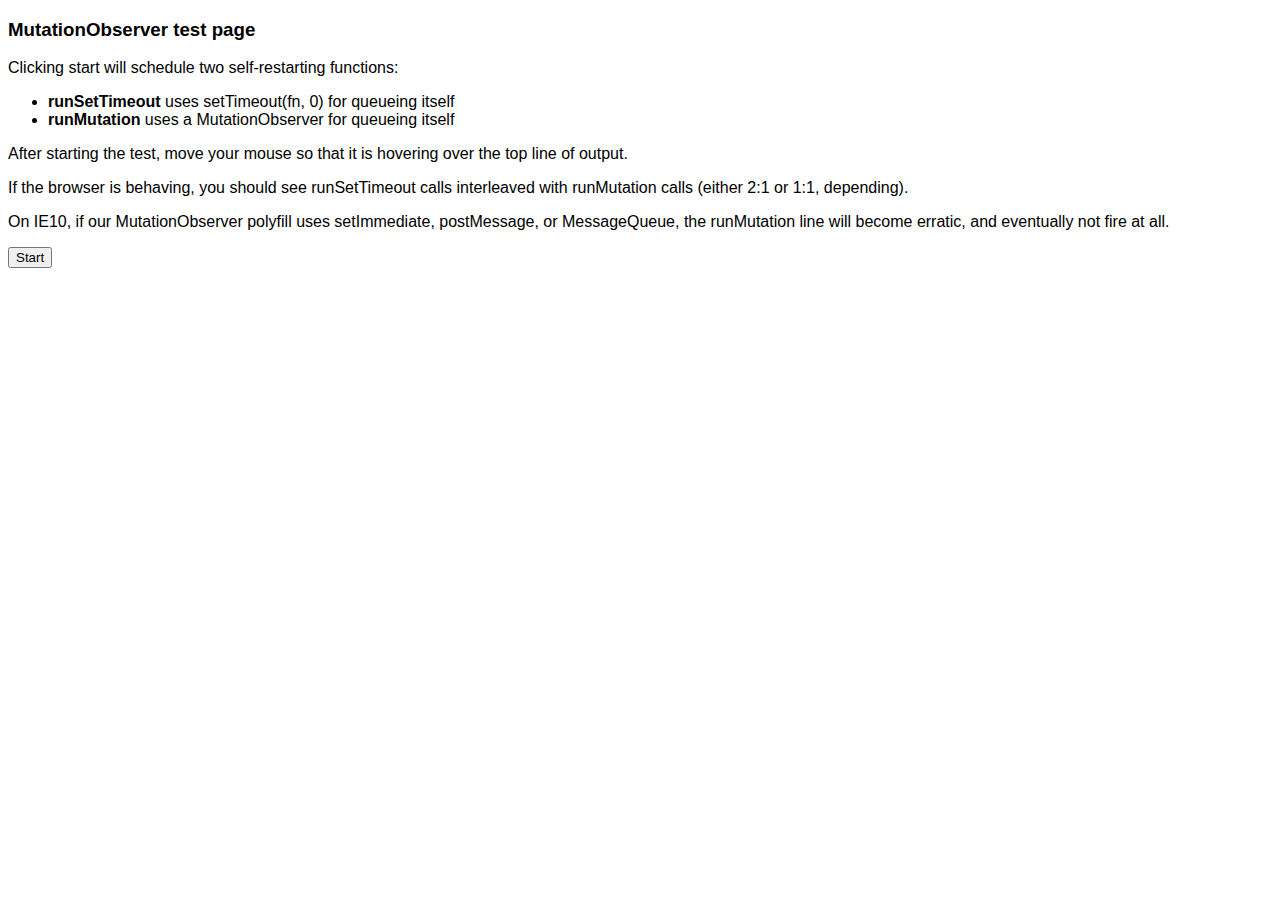
<file: webcomponentsjs/workbench/ie10-task-flaking.html>
<!doctype html>
<!--
    @license
    Copyright (c) 2014 The Polymer Project Authors. All rights reserved.
    This code may only be used under the BSD style license found at http://polymer.github.io/LICENSE.txt
    The complete set of authors may be found at http://polymer.github.io/AUTHORS.txt
    The complete set of contributors may be found at http://polymer.github.io/CONTRIBUTORS.txt
    Code distributed by Google as part of the polymer project is also
    subject to an additional IP rights grant found at http://polymer.github.io/PATENTS.txt
-->
<!--
Test setup borrowed from Code for Hire's research into this subject:
http://codeforhire.com/2013/09/21/setimmediate-and-messagechannel-broken-on-internet-explorer-10/
-->
<html>
<head>
  <title>MutationObserver</title>
  <script src="../src/WeakMap/WeakMap.js"></script>
  <script src="../src/MutationObserver/MutationObserver.js"></script>
</head>
<body style="font-family: sans-serif">

<h3>MutationObserver test page</h3>

<p>Clicking start will schedule two self-restarting functions:</p>
<ul>
<li><strong>runSetTimeout</strong> uses setTimeout(fn, 0) for queueing itself</li>
<li><strong>runMutation</strong> uses a MutationObserver for queueing itself</li>
</ul>

<p>
After starting the test, move your mouse so that it is hovering over the top line of output.
<p>

<p>
If the browser is behaving, you should see runSetTimeout calls interleaved with runMutation calls (either 2:1 or 1:1, depending).
</p>

<p>
On IE10, if our MutationObserver polyfill uses setImmediate, postMessage, or MessageQueue, the runMutation line will become erratic, and eventually not fire at all.
</p>

<input type="button" value="Start" onclick="doStart(); return false;">
<div id="log"></div>

<script>
var logElement = document.getElementById('log');

var iterations = 0;
var twiddle = document.createTextNode('');
var observer = new MutationObserver(runMutation).observe(twiddle, {characterData: true});
function runMutation() {
  setTimeout(function() {
    twiddle.textContent = iterations++;
  }, 0);
  logElement.innerHTML = "<p>runMutation called: " + Date.now() + "</p>" + logElement.innerHTML;
}

function runSetTimeout() {
  setTimeout(runSetTimeout, 0);
  logElement.innerHTML = "<p>runSetTimeout called: " + Date.now() + "</p>" + logElement.innerHTML;
}

function doStart() {
  setTimeout(runSetTimeout, 0);
  twiddle.textContent = iterations++;
}
</script>

</body>
</html>
</file>
